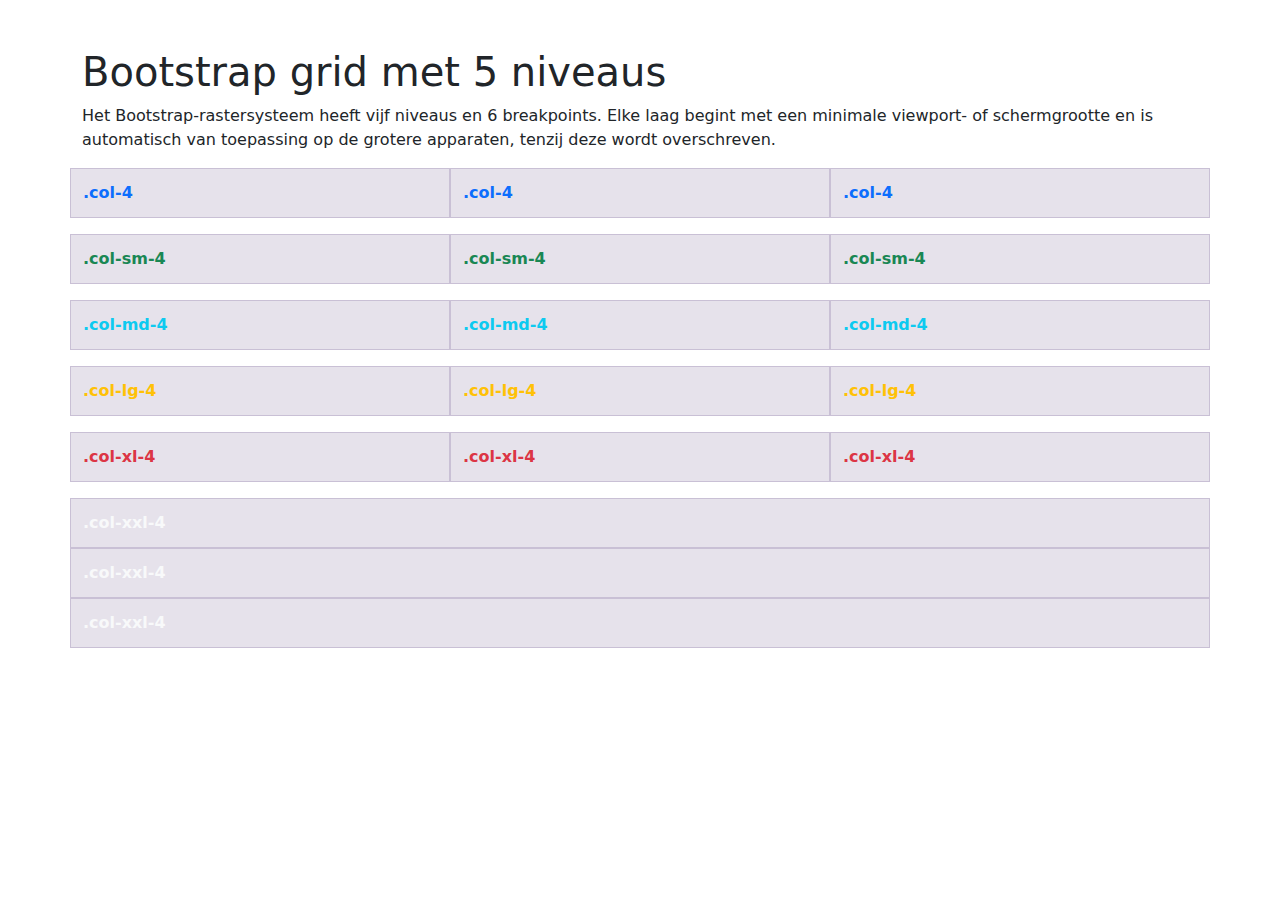
<file: oefening-02/index.html>
<!DOCTYPE html>
<html lang="nl-BE">
  <head>
    <meta charset="UTF-8" />
    <meta name="viewport" content="width=device-width, initial-scale=1.0" />
    <title>oefening 02</title>
    <!-- Bootstrap CSS & JS -->
    <link href="https://cdn.jsdelivr.net/npm/bootstrap@5.3.3/dist/css/bootstrap.min.css" rel="stylesheet" integrity="sha384-QWTKZyjpPEjISv5WaRU9OFeRpok6YctnYmDr5pNlyT2bRjXh0JMhjY6hW+ALEwIH" crossorigin="anonymous">
    <script src="https://cdn.jsdelivr.net/npm/bootstrap@5.3.3/dist/js/bootstrap.bundle.min.js" integrity="sha384-YvpcrYf0tY3lHB60NNkmXc5s9fDVZLESaAA55NDzOxhy9GkcIdslK1eN7N6jIeHz" crossorigin="anonymous" defer></script>
    <link rel="stylesheet" href="./css/style.css">

    
  </head>

  <body class="py-4">
    <header></header>
    <nav></nav>
    <main class="container">
      <h1 class="mt-4">Bootstrap grid met 5 niveaus</h1>
      <p>Het Bootstrap-rastersysteem heeft vijf niveaus en 6 breakpoints. Elke laag begint met een minimale viewport- of schermgrootte en is automatisch van toepassing op de grotere apparaten, tenzij deze wordt overschreven.</p>
      <section class="row mb-3 fw-bold">
        <article class="col-4 themed-grid-col text-primary">.col-4</article>
        <article class="col-4 themed-grid-col text-primary">.col-4</article>
        <article class="col-4 themed-grid-col text-primary">.col-4</article>
      </section>
      <section class="row mb-3 fw-bold">
        <article class="col-sm-4 themed-grid-col text-success">.col-sm-4</article>
        <article class="col-sm-4 themed-grid-col text-success">.col-sm-4</article>
        <article class="col-sm-4 themed-grid-col text-success">.col-sm-4</article>
      </section>
      <section class="row mb-3 fw-bold">
        <article class="col-md-4 themed-grid-col text-info">.col-md-4</article>
        <article class="col-md-4 themed-grid-col text-info">.col-md-4</article>
        <article class="col-md-4 themed-grid-col text-info">.col-md-4</article>
      </section>
      <section class="row mb-3 fw-bold">
        <article class="col-lg-4 themed-grid-col text-warning">.col-lg-4</article>
        <article class="col-lg-4 themed-grid-col text-warning">.col-lg-4</article>
        <article class="col-lg-4 themed-grid-col text-warning">.col-lg-4</article>
      </section>
      <section class="row mb-3 fw-bold">
        <article class="col-xl-4 themed-grid-col text-danger">.col-xl-4</article>
        <article class="col-xl-4 themed-grid-col text-danger">.col-xl-4</article>
        <article class="col-xl-4 themed-grid-col text-danger">.col-xl-4</article>
      </section>
      <section class="row mb-3 fw-bold">
        <article class="col-xxl-4 themed-grid-col text-light kleur-xxl">.col-xxl-4</article>
        <article class="col-xxl-4 themed-grid-col text-light kleur-xxl">.col-xxl-4</article>
        <article class="col-xxl-4 themed-grid-col text-light kleur-xxl">.col-xxl-4</article>
      </section>
    </main>
    <aside></aside>
    <footer></footer>
  </body>
</html>
</file>
<file: oefening-02/css/style.css>
.themed-grid-col {
    padding-top: .75rem;
    padding-bottom: .75rem;
    background-color: rgba(86, 61, 124, .15);
    border: 1px solid rgba(86, 61, 124, .2);
  }


/* X-Small devices (portrait phones, less than 576px)
No media query for `xs` since this is the default in Bootstrap */

/* Small devices (landscape phones, 576px and up)*/
@media (min-width: 576px) {}

/* Medium devices (tablets, 768px and up)*/
@media (min-width: 768px) {}

/* Large devices (desktops, 992px and up)*/
@media (min-width: 992px) {}

/* X-Large devices (large desktops, 1200px and up)*/
@media (min-width: 1200px) {}

/* XX-Large devices (larger desktops, 1400px and up)*/
@media (min-width: 1400px) {
.kleur-xxl {
  background-color: #cf04beb4;
}
  
}
</file>
